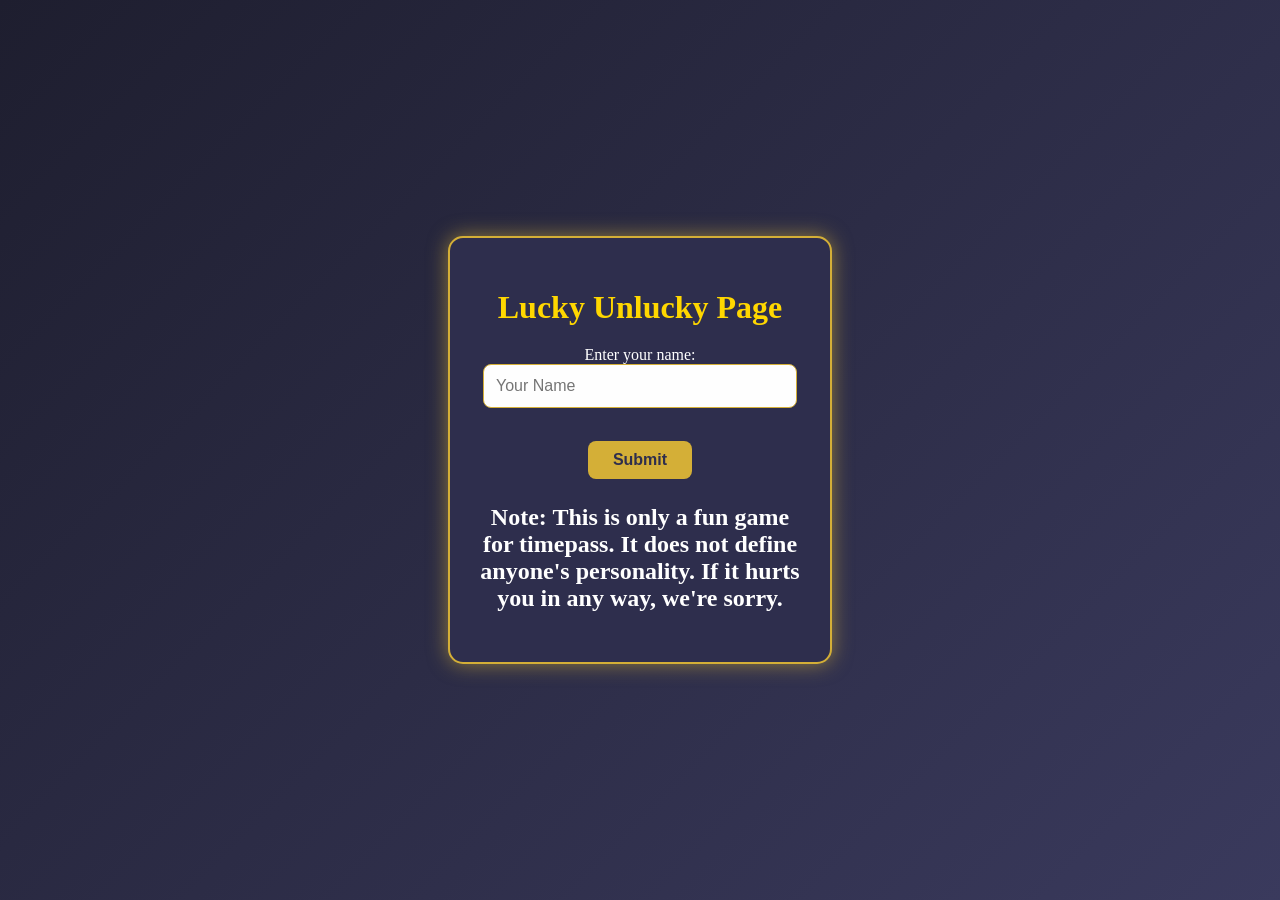
<file: index.html>
<!DOCTYPE html>
<html lang="en">
<head>
  <meta charset="UTF-8" />
  <meta name="viewport" content="width=device-width, initial-scale=1.0"/>
  <title>Lucky Unlucky Page</title>
  <link rel="stylesheet" href="style.css" />
</head>
<body>
  <div class="box">
    <h1>Lucky Unlucky Page</h1>

    <form id="luckyForm">
      <label for="name">Enter your name:</label><br/>
      <input type="text" id="name" name="name" required placeholder="Your Name" />
      <br/><br/>
      <button type="submit">Submit</button>
    </form>

    <p class="note">
     <h2> Note: This is only a fun game for timepass.
         It does not define anyone's personality.  
      If it hurts you in any way, we're sorry.</h2>
    </p>
  </div>

  <script>
    document.getElementById("luckyForm").addEventListener("submit", function(event) {
      event.preventDefault();

      const name = document.getElementById("name").value.trim();
      const firstChar = name.charAt(0).toUpperCase();

      const luckyLetters = ["A", "D", "H", "I", "K", "L", "M", "O", "R", "S", "Y"];
      const result = luckyLetters.includes(firstChar) ? "Lucky" : "Unlucky";

      localStorage.setItem("result", result);
      localStorage.setItem("name", name);

      window.location.href = "result.html";
    });
  </script>
</body>
</html>
</file>
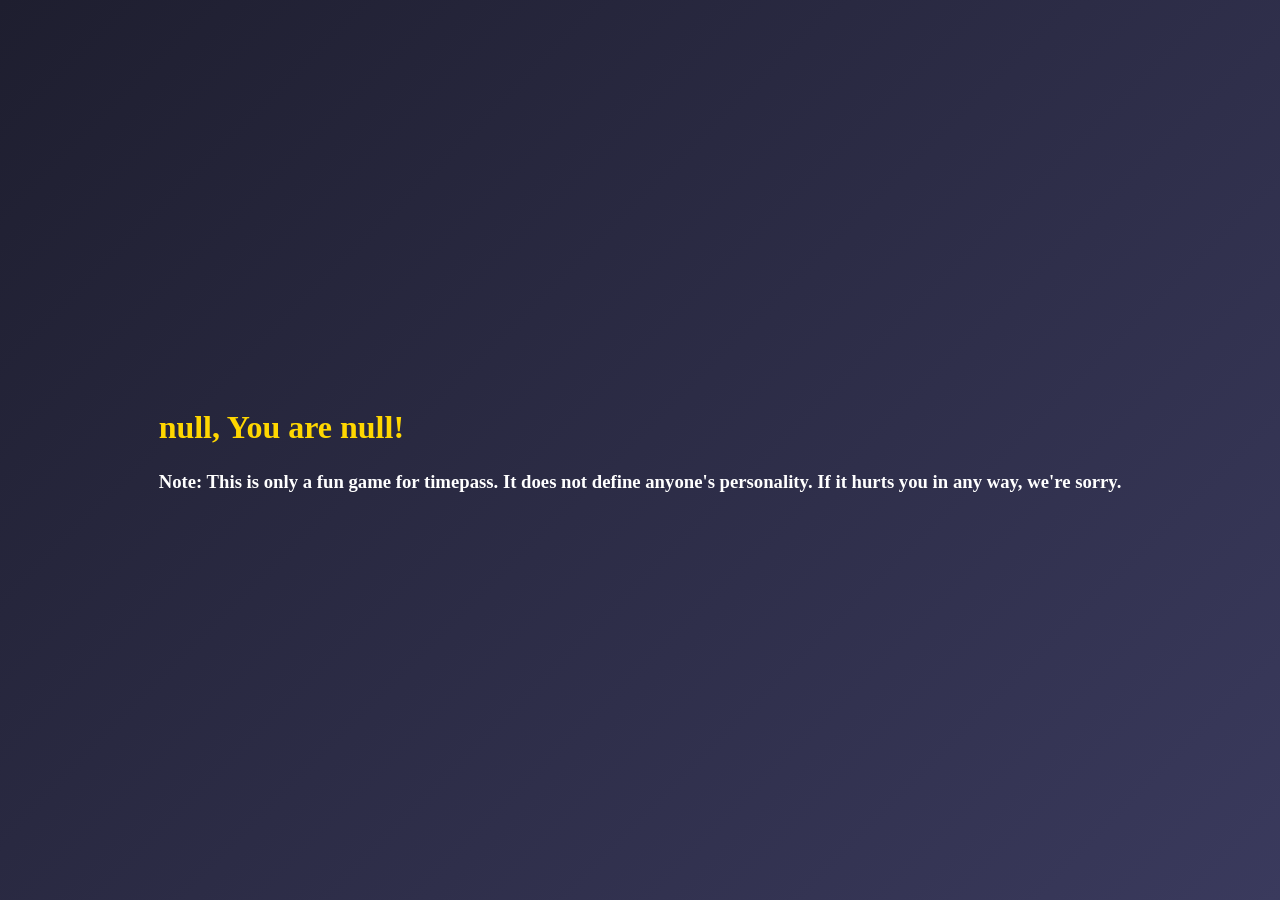
<file: result.html>
<!DOCTYPE html>
<html lang="en">
<head>
  <meta charset="UTF-8" />
  <meta name="viewport" content="width=device-width, initial-scale=1.0"/>
  <title>Result</title>
  <link rel="stylesheet" href="style.css" />
</head>
<body>
  <div class="container">
    <h1 id="resultText"></h1>
    <p class="note"><h3>Note: This is only a fun game for timepass. It does not define anyone's personality. If it hurts you in any way, we're sorry.</h3></p></div>
  </div>

  <script>
    const result = localStorage.getItem("result");
    const name = localStorage.getItem("name");
    document.getElementById("resultText").innerText = `${name}, You are ${result}!`;
  </script>
</body>
</html>
</file>
<file: style.css>
body {
    margin: 0;
    padding: 0;
    font-family: 'Georgia', serif;
    background: linear-gradient(135deg, #1e1e2f, #3a3a5d); /* Royal gradient */
    display: flex;
    justify-content: center;
    align-items: center;
    height: 100vh;
    color: #fff;
  }
  
  .box {
    background: #2e2e4d; /* Dark royal card */
    border: 2px solid #d4af37; /* Golden border */
    padding: 30px;
    width: 320px;
    text-align: center;
    border-radius: 15px;
    box-shadow: 0 0 20px rgba(212, 175, 55, 0.6); /* Golden glow */
  }
  
  h1 {
    color: #ffd700; /* Royal gold heading */
    margin-bottom: 20px;
  }
  
  input[type="text"] {
    padding: 12px;
    width: 90%;
    border: 1px solid #d4af37;
    border-radius: 8px;
    background: #fefefe;
    color: #333;
    font-size: 16px;
  }
  
  button {
    padding: 10px 25px;
    background-color: #d4af37; /* Gold button */
    border: none;
    color: #2e2e4d;
    font-weight: bold;
    font-size: 16px;
    border-radius: 8px;
    cursor: pointer;
    margin-top: 15px;
    transition: 0.3s ease;
  }
  
  button:hover {
    background-color: #b1902e;
  }
  
  .note {
    font-size: 12px;
    margin-top: 25px;
    color: #ccc;
    font-style: italic;
  }
</file>
